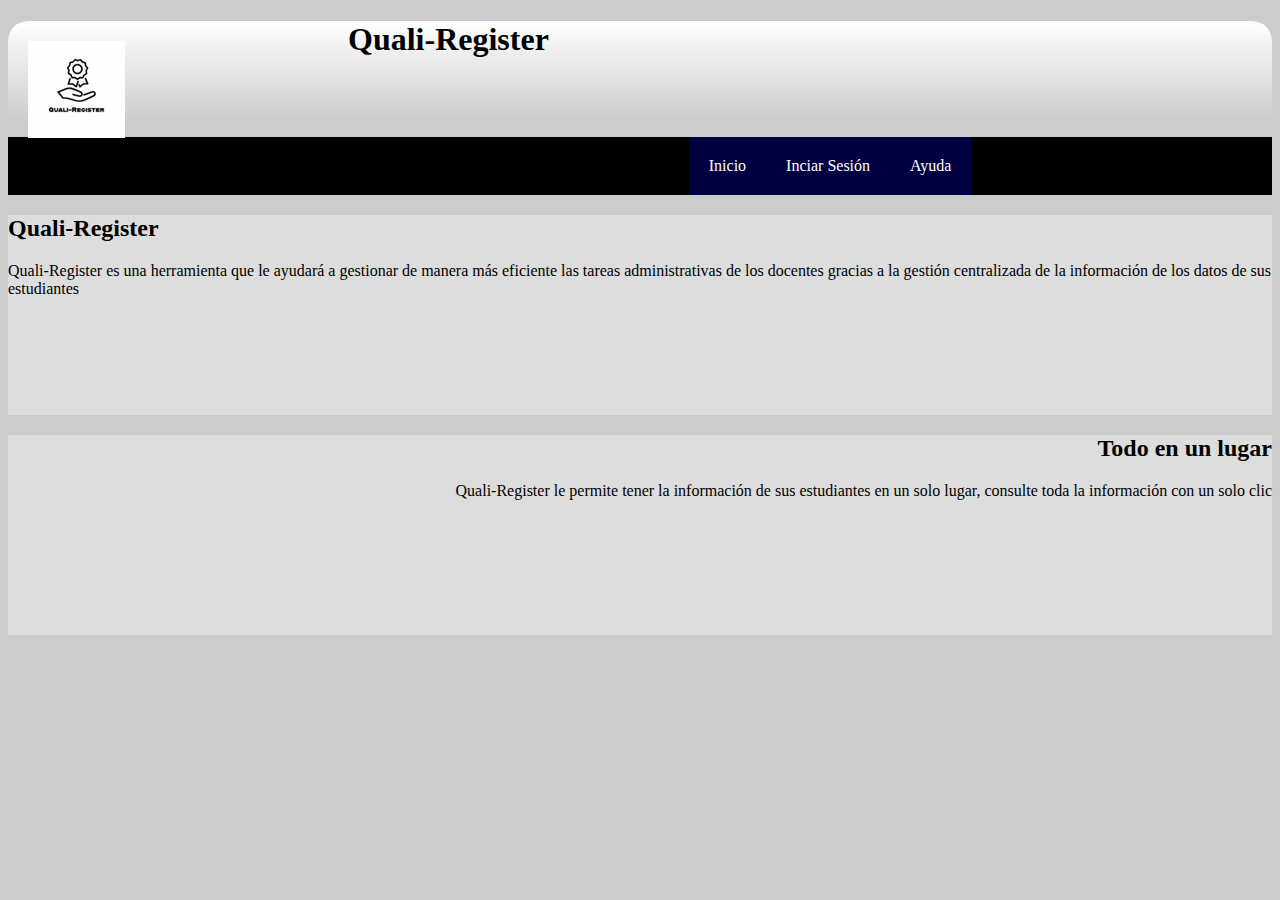
<file: index.html>
<!DOCTYPE html>
<HTML lang="es">
<Head>
<Title>Quali-Register Incio</Title>
<meta chartset="utf-8">
<meta name="viewport" content="width=device-width, initial scale=1, maximun-scale=1" />
<link rel="stylesheet" type="text/css" href="css/estilos.css">
</Head>
<body>
    <header>
        <section id="logo">
            <img src="img/logo.png" alt="logo">
        </section>
        <section id="Titulo">
            <h1><b>Quali-Register</b></h1>
        </section>
    </header>
    <section id="menu-h">
        <ul>
            <li><a href="index.html">Inicio</a></li>
            <li><a href="inicio_sesion.html">Inciar Sesión</a></li>
            <li><a href="#">Ayuda</a></li>
        </ul>
    </section>
    <section id="banner">
        
    </section>
    <section id="contenido1">
       <h2>Quali-Register</h2>
       <p>Quali-Register es una herramienta que le ayudará a gestionar de manera más eficiente las
        tareas administrativas de los docentes gracias a la gestión centralizada de la información
        de los datos de sus estudiantes
       </p>
    </section>
    <section id="contenido2">
        <h2>Todo en un lugar</h2>
        <p>Quali-Register le permite tener la información de sus estudiantes en un solo lugar, consulte
            toda la información con un solo clic
        </p>
    </section>
    <footer>

    </footer>
</body>
</HTML>
</file>
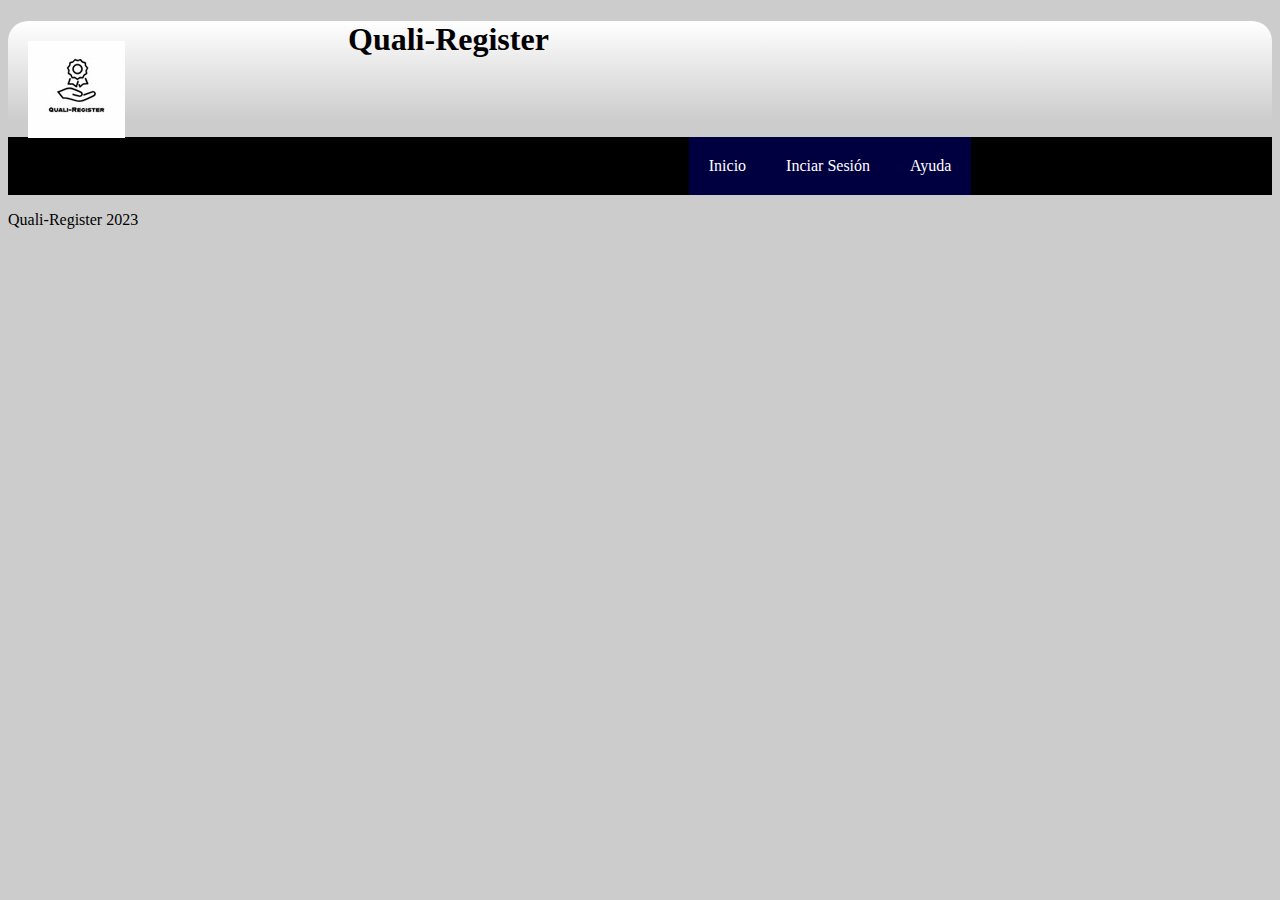
<file: inicio_sesion.html>
<!DOCTYPE html>
<HTML lang="es">
    <Head>
        <title>Inicio de Sesión</title>
        <meta charset="utf-8">
        <meta name="viewport" content="width=device-width, initial scale=1, maximun-scale=1" />
        <link rel="stylesheet" type="text/css" href="css/estilos.css">
    </Head>
    <body>
        <header>
            <section id="logo">
                <img src="img/logo.png" alt="logo">
            </section>
            <section id="Titulo">
                <h1><b>Quali-Register</b></h1>
            </section>
        </header>
        <section id="menu-h">
            <ul>
                <li><a href="index.html">Inicio</a></li>
                <li><a href="inicio_sesion.html">Inciar Sesión</a></li>
                <li><a href="#">Ayuda</a></li>
            </ul>
        </section>
        <section id="contenido">
            <section id="formulario">

            </section>
        </section>
        <footer>
            <p>Quali-Register 2023 </p>
        </footer>
    </body>
</HTML>
</file>
<file: css/estilos.css>
body{
    background: #cccccc;
}
header{
    max-width: 1500px;
    min-height: 100px;
    margin: 0 auto;
    border-radius: 20px 20px 0 0;
    background: #ffffff;
    background: -moz-linear-gradient(top, #ffffff 0%, #ededed 35%, #cccccc 100%);
    background: -webkit-linear-gradient(top, #ffffff 0%, #ededed 35%, #cccccc 100%);
    background: linear-gradient(to bottom, #ffffff 0%, #ededed 35%, #cccccc 100%);
    filter: progid:DXImageTransform.Microsoft.gradient(startColorstr='#ffffff', endColorstr='#cccccc', GradientType=0);
}

#header h1{
    text-align: center;
}

#menu-h{
    max-width: 1500px;
    min-height: 50px;
    display: block;
    background: #000;
    margin: 0 auto;
}

#menu-h ul{
    list-style: none;
    display: flex;
}

#menu-h a{
    color: #fff;
    display: block;
    padding: 20px;
    text-decoration: none;
    background: #000040;
}

#menu-h :hover{
    background: #066;
}

#menu-h ul{
    list-style: none;
    display: flex;
    justify-content: center;
}

#contenido1{
    max-width: 1500px;
    min-height: 200px;
    background: #ddd;
    margin: 0 auto;
    padding-bottom: 0px;
    text-align: left;
}
#contenido2{
    max-width: 1500px;
    min-height: 200px;
    background: #ddd;
    margin: 0 auto;
    padding-bottom: 0px;
    text-align: right;
}

#logo{
    width: 320px;
    float: left;
    margin-top: 20px;
    margin-left: 20px;
}
</file>
